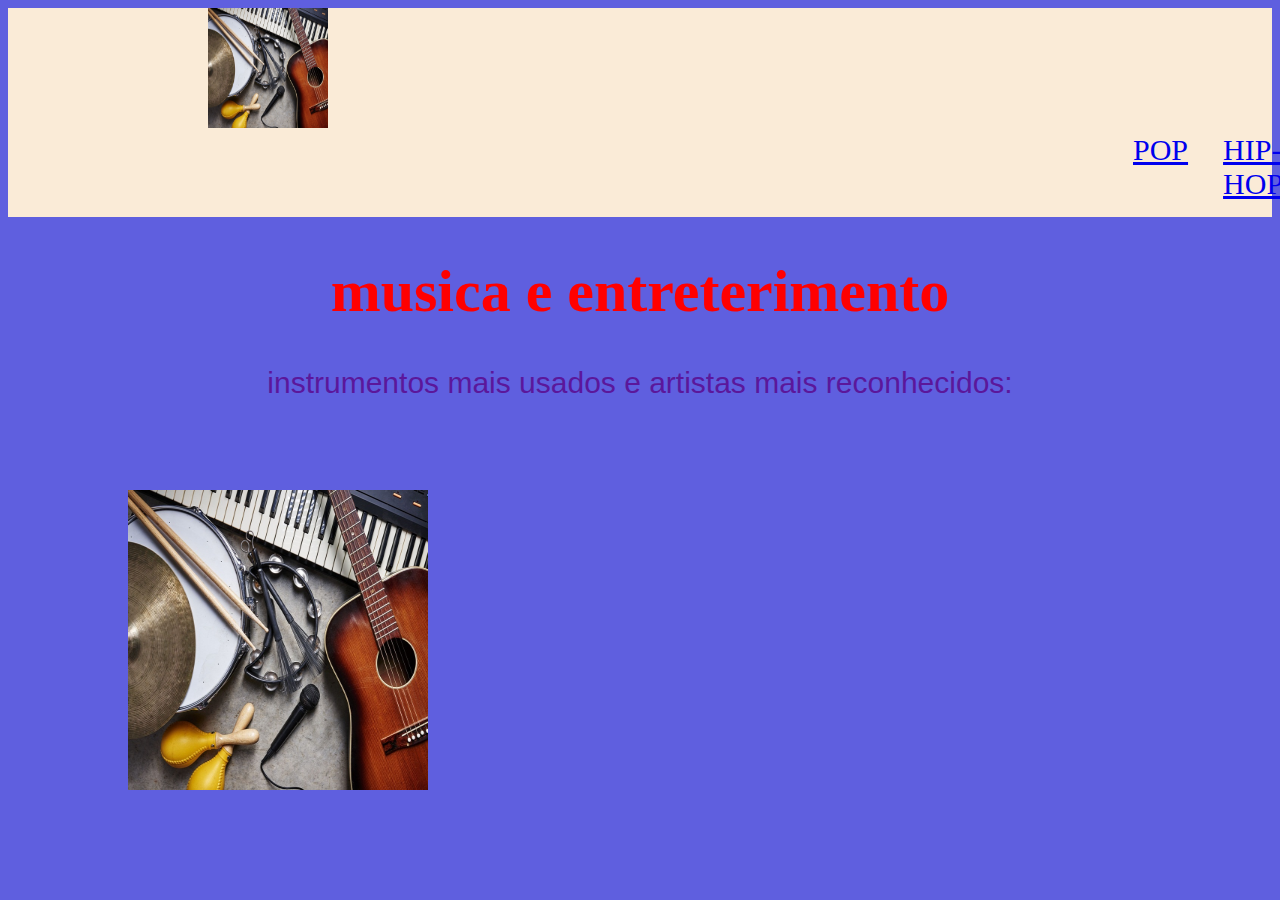
<file: index.html>
<!DOCTYPE html>
<html lang="port-br">
<head>
    <meta charset="UTF-8">
    <meta name="viewport" content="width=device-width, initial-scale=1.0">
    <title>Document</title>
    <link rel="stylesheet" href="style.css">
</head>
<body>
   <header class="cabecalho">
    <img class="logoimg" src="instrumentos.jpg" alt="">
    <ul class="listacabecalho"> 
    <li class="itemlistacabecalho"><a href="index.html"> pop</a></li>
    <li class="itemlistacabecalho"><a href="hip-hop.html">hip-hop</a> </li>
    <li class="itemlistacabecalho"><a href="musica.html">musica classica</a> </li>
    </ul>

   </header>
    <h1>musica e entreterimento</h1>
    <p>instrumentos mais usados e artistas mais reconhecidos:</p>
        <img class="instrumento" src="instrumentos.jpg" alt="">

        
</body>
</html>
</file>
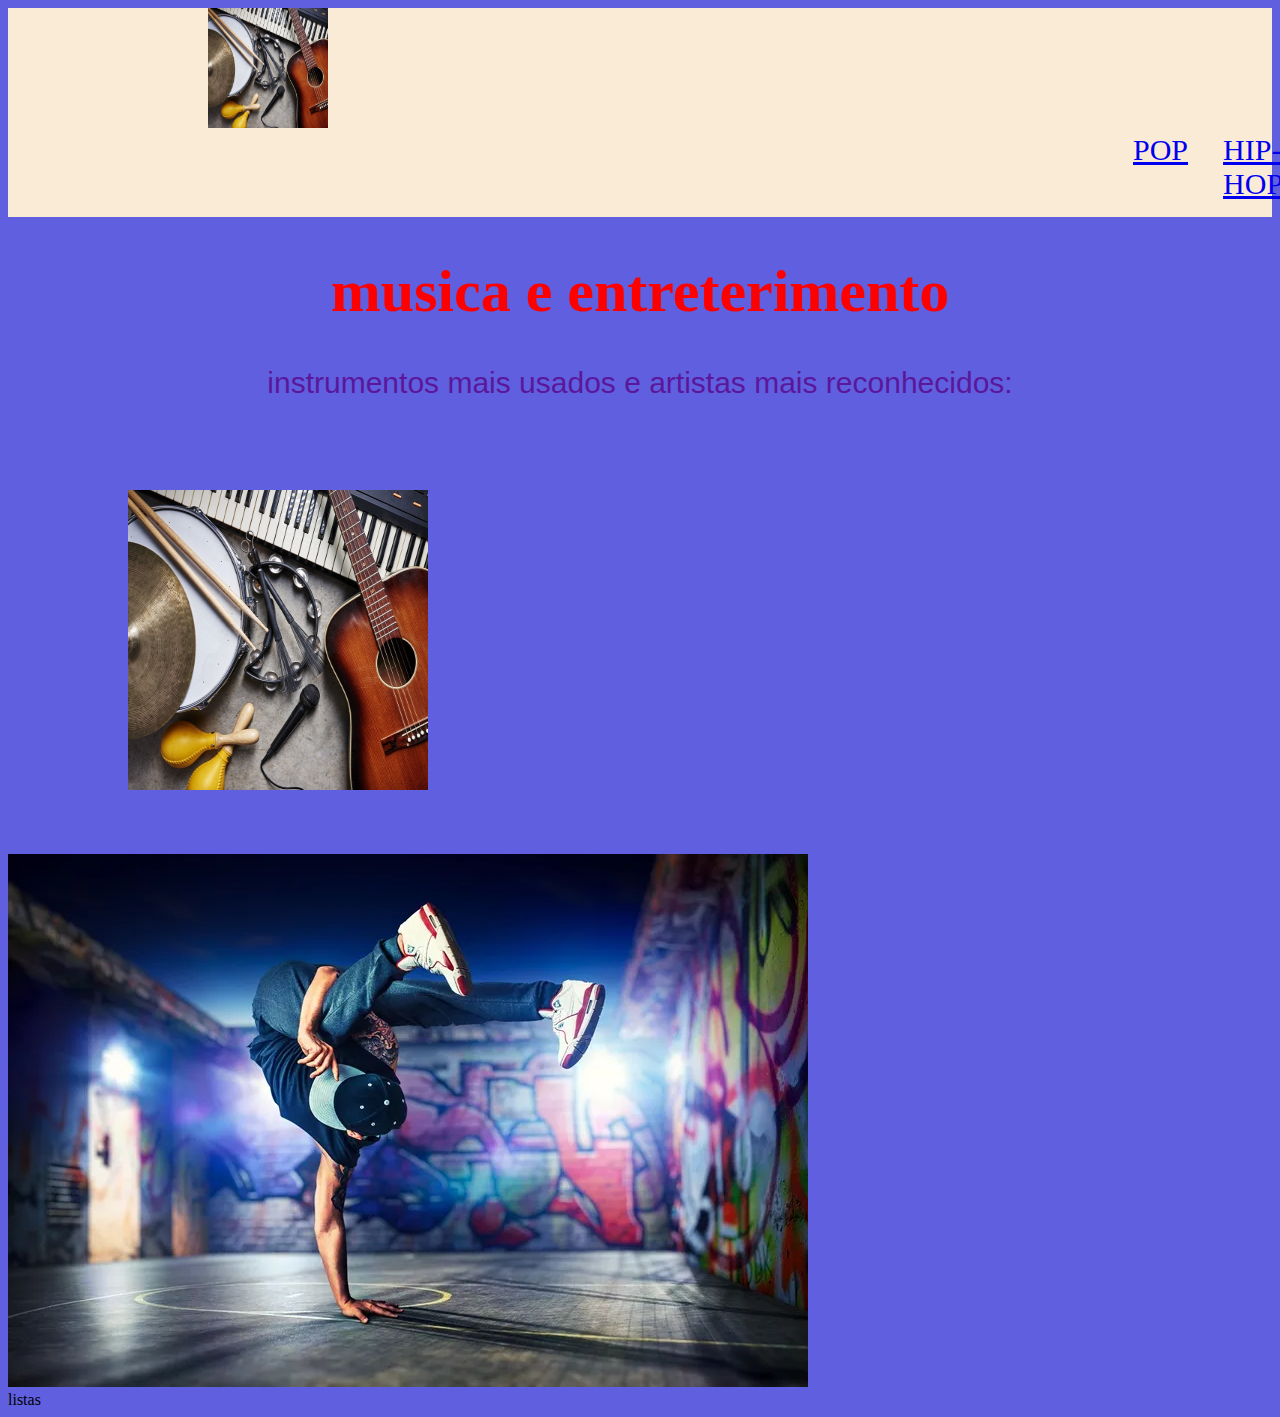
<file: hip-hop.html>
<!DOCTYPE html>
<html lang="port-br">
<head>
    <meta charset="UTF-8">
    <meta name="viewport" content="width=device-width, initial-scale=1.0">
    <title>Document</title>
    <link rel="stylesheet" href="style.css">
</head>
<body>
   <header class="cabecalho">
    <img class="logoimg" src="instrumentos.jpg" alt="">
    <ul class="listacabecalho"> 
    <li class="itemlistacabecalho"><a href="index.html"> pop</a></li>
    <li class="itemlistacabecalho"><a href="hip-hop.html">hip-hop</a> </li>
    <li class="itemlistacabecalho"><a href="musica.html">musica classica</a> </li>
    </ul>

   </header>
    <h1>musica e entreterimento</h1>
    <p>instrumentos mais usados e artistas mais reconhecidos:</p>
        <img class="instrumento" src="instrumentos.jpg" alt="">

    <img src="conheca-mais-sobre-o-surgimento-do-hip-hop-20200904142853.jpg.webp" alt="">
    <li>listas</li>
        
</body>
</html>
</file>
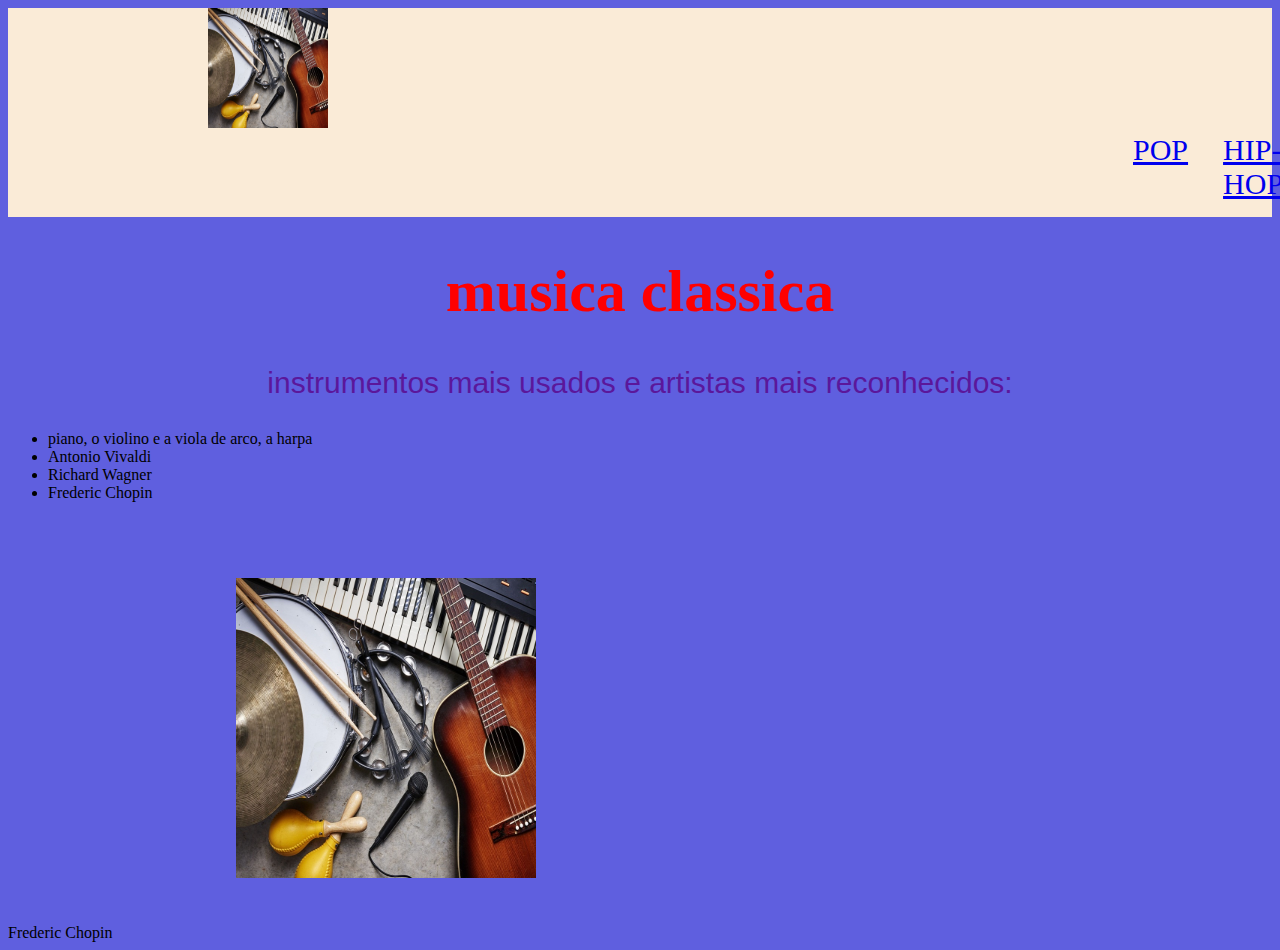
<file: musica.html>
<!DOCTYPE html>
<html lang="port-br">
<head>
    <meta charset="UTF-8">
    <meta name="viewport" content="width=device-width, initial-scale=1.0">
    <title>Document</title>
    <link rel="stylesheet" href="style.css">
</head>
<body>
   <header class="cabecalho">
    <img class="logoimg" src="instrumentos.jpg" alt="">
    <ul class="listacabecalho"> 
    <li class="itemlistacabecalho"><a href="index.html"> pop</a></li>
    <li class="itemlistacabecalho"><a href="hip-hop.html">hip-hop</a> </li>
    <li class="itemlistacabecalho"><a href="musica.html">musica classica</a> </li>
    </ul>

   </header>
    <h1>musica classica</h1>
    <p>instrumentos mais usados e artistas mais reconhecidos:</p>
    <ul>
        <li>piano, o violino e a viola de arco, a harpa</li>
        <li>Antonio Vivaldi</li>
        <li>Richard Wagner</li>
        <li>Frederic Chopin</li>

    </ul>
        
    
      
        Frederic Chopin
        <img class="instrumento" src="instrumentos.jpg" alt="">

        
</body>
</html>
</file>
<file: style.css>
body{
    background: rgb(95, 95, 223);
}
h1{
    font-size: 60px;
    color: red ;
    text-align: center ;
}
p{
    font-size: 30px;
    color: rgb(91, 23, 155);
    text-align: center;
    font-family: Arial, Helvetica, sans-serif;
}
.instrumento{
    width: 300px;
    height: 300px;
    margin: 60px;
    margin-left: 120px
    }
    .cabecalho{
      background-color: antiquewhite;
      display: flex;
    }
    .logoimg{
        width: 120px;
        height: 120px;
        margin-left: 200px;
    }
    .listacabecalho{
        display: flex;
        margin-left: 730px;
        margin-top: 125px;
    }
    .itemlistacabecalho{
        list-style: none;
        text-transform: uppercase;
        color: blueviolet;
        font-size: 30px;
        padding-left: 35px;
    }
</file>
